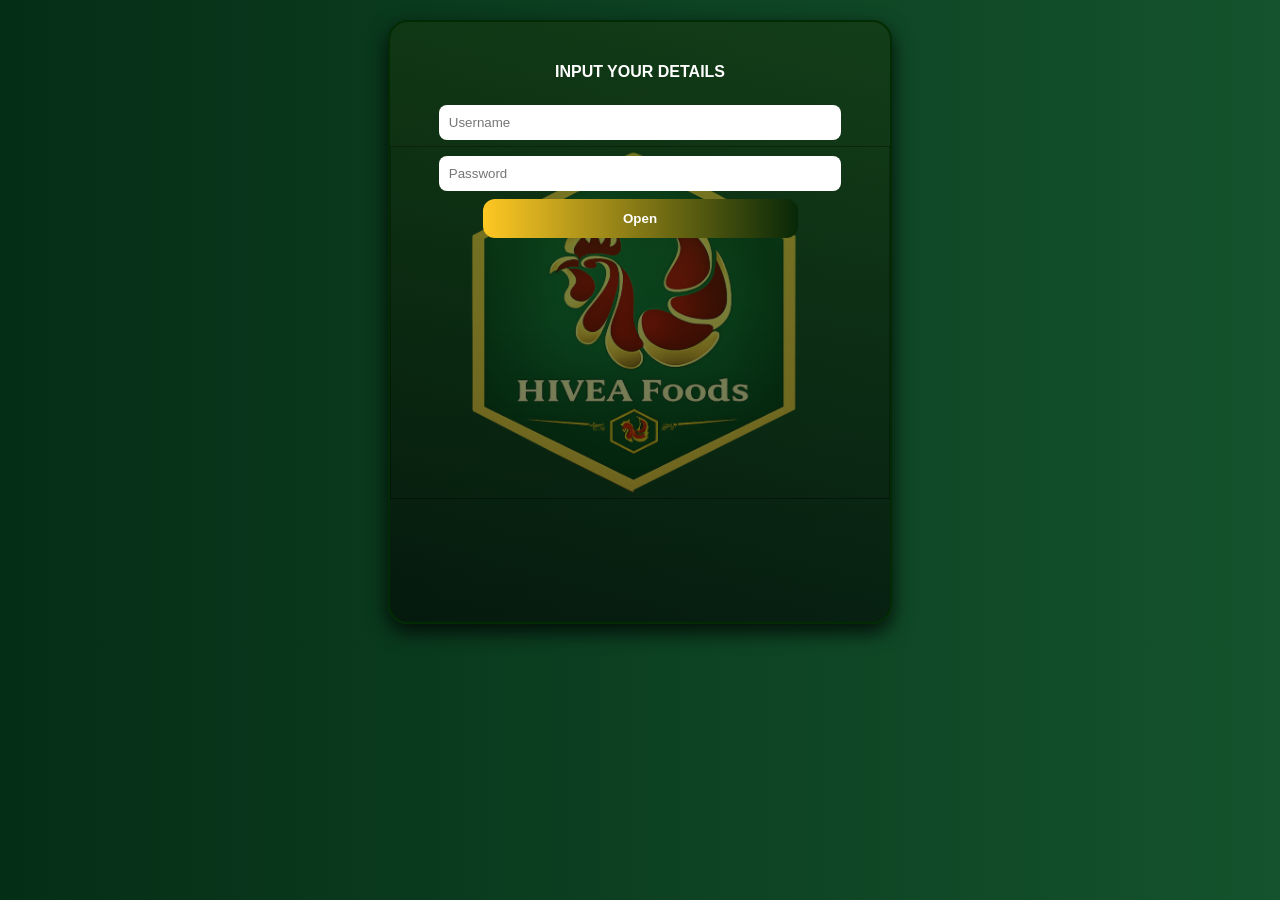
<file: index.HTML>
<!DOCTYPE html>
<html lang="en">
<head>
    <meta charset="UTF-8">
    <meta name="viewport" content="width=device-width, initial-scale=1.0">
    <link rel="stylesheet" href="styles.css">
    <link rel="manifest" href="manifest.json">
    <title>Hivea Foods - Login</title>
</head>
<body>
    <div class="container2">
        <p><b> INPUT YOUR DETAILS </b></p>
        <input type="text" id="name" placeholder="Username"><br>
        <input type="password" id="psw" placeholder="Password"><br>
        <button class="btn-primary" onclick="handleLogin()"> Open </button>
    </div>
    <script src="SCRIPT.JS"></script>
</body>
</html>
</file>
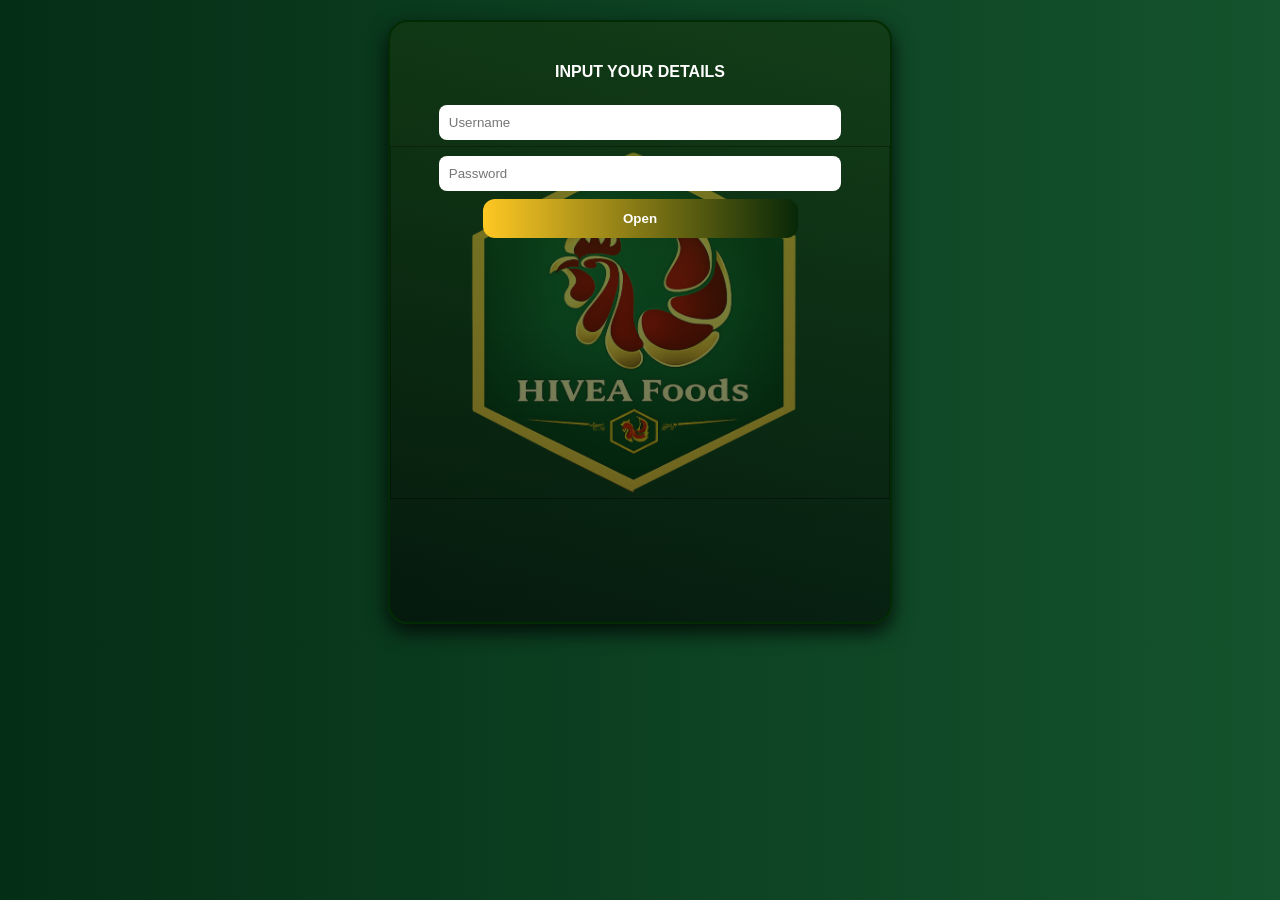
<file: index.html>
<!DOCTYPE html>
<html lang="en">
<head>
    <meta charset="UTF-8">
    <meta name="viewport" content="width=device-width, initial-scale=1.0">
    <link rel="stylesheet" href="styles.css">
    <link rel="manifest" href="manifest.json">
    <title>Hivea Foods - index</title>
</head>
<body>
    <div class="container2">
        <p><b> INPUT YOUR DETAILS </b></p>
        <input type="text" id="name" placeholder="Username"><br>
        <input type="password" id="psw" placeholder="Password"><br>
        <button class="btn-primary" onclick="handleLogin()"> Open </button>
    </div>
    <script src="script.js"></script>
</body>
</html>
</file>
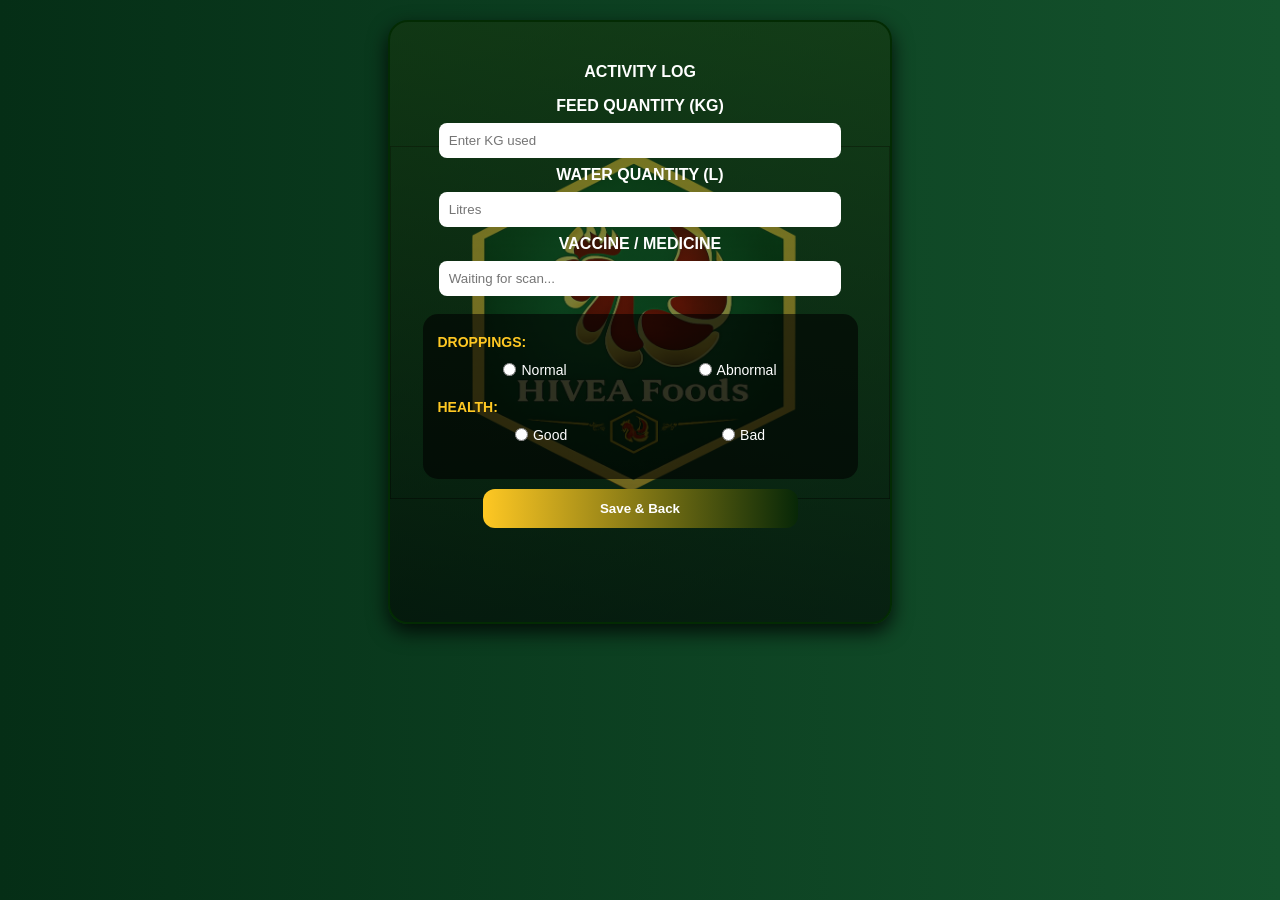
<file: AFTERNOON.HTML>
<!DOCTYPE html>
<html lang="en">
<head>
    <meta charset="UTF-8">
    <meta name="viewport" content="width=device-width, initial-scale=1.0">
    <link rel="stylesheet" href="styles.css">
    <title>Hivea Foods - Schedule</title>
</head>
<body>
    <div class="container">
        <p id="MORNING"><b> ACTIVITY LOG </b></p>
        
        <label><b> FEED QUANTITY (KG) </b></label>
        <input type="number" id="FeedQty" placeholder="Enter KG used">
        
        <label><b> WATER QUANTITY (L) </b></label>
        <input type="number" id="WaterLtr" placeholder="Litres">

        <label><b> VACCINE / MEDICINE </b></label>
        <input type="text" id="Water Quantity" placeholder="Waiting for scan..." readonly>


        <div class="status-box">
    <p><b>DROPPINGS:</b></p>
    <div class="radio-group">
        <label><input type="radio" name="droppings" value="Normal"> Normal</label>
        <label><input type="radio" name="droppings" value="abnormal"> Abnormal</label>
    </div>
    
    <p><b>HEALTH:</b></p>
    <div class="radio-group">
        <label><input type="radio" name="health" value="Good"> Good</label>
        <label><input type="radio" name="health" value="Bad"> Bad</label>
    </div>
</div>

        <button class="btn-primary" onclick="saveFeed()"> Save & Back </button>
    </div>
    <script src="SCRIPT.JS"></script>
</body>
</html>
</file>
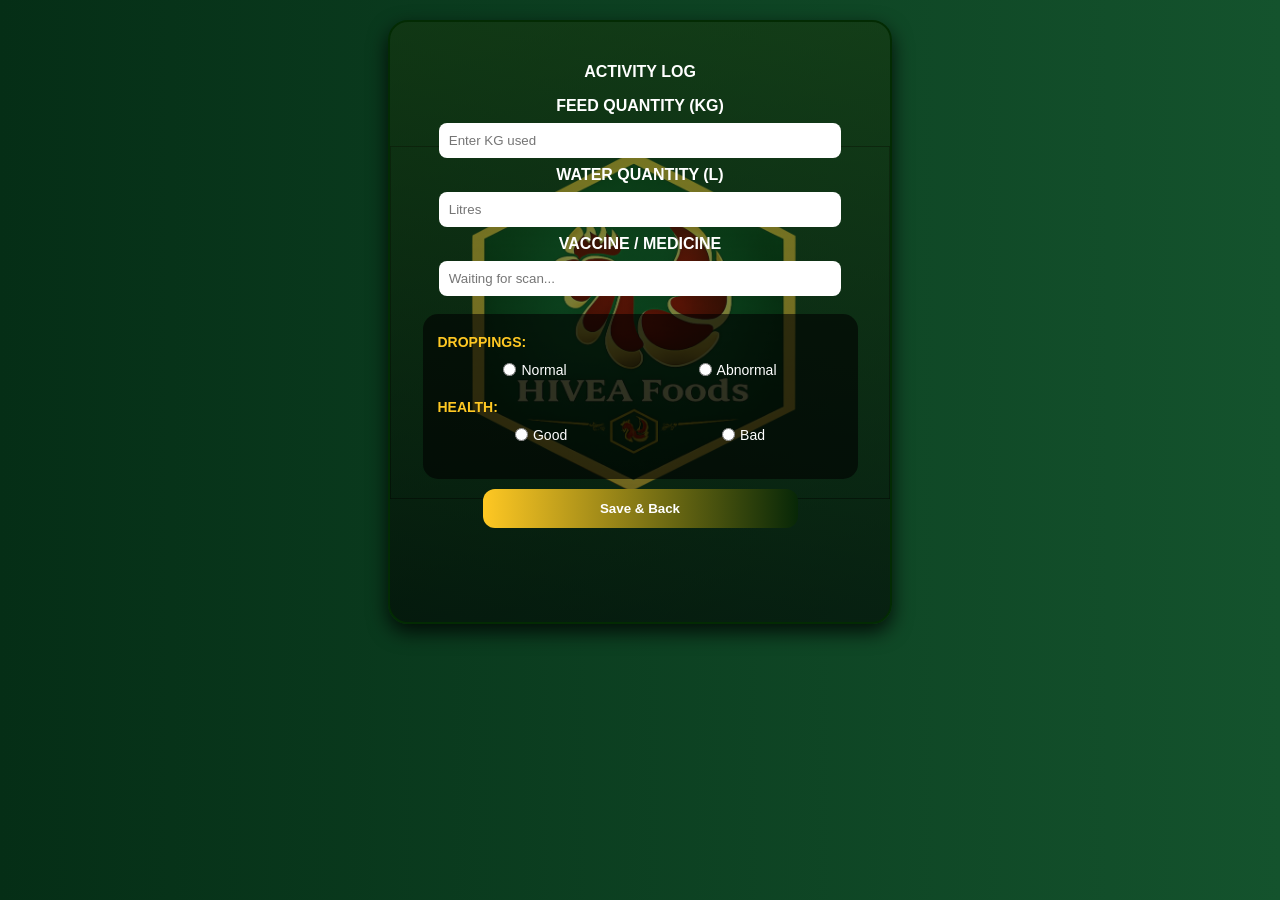
<file: afternoon.html>
<!DOCTYPE html>
<html lang="en">
<head>
    <meta charset="UTF-8">
    <meta name="viewport" content="width=device-width, initial-scale=1.0">
    <link rel="stylesheet" href="styles.css">
    <title>Hivea Foods - Schedule</title>
</head>
<body>
    <div class="container">
        <p id="MORNING"><b> ACTIVITY LOG </b></p>
        
        <label><b> FEED QUANTITY (KG) </b></label>
        <input type="number" id="FeedQty" placeholder="Enter KG used">
        
        <label><b> WATER QUANTITY (L) </b></label>
        <input type="number" id="WaterLtr" placeholder="Litres">

        <label><b> VACCINE / MEDICINE </b></label>
        <input type="text" id="Water Quantity" placeholder="Waiting for scan..." readonly>


        <div class="status-box">
    <p><b>DROPPINGS:</b></p>
    <div class="radio-group">
        <label><input type="radio" name="droppings" value="Normal"> Normal</label>
        <label><input type="radio" name="droppings" value="abnormal"> Abnormal</label>
    </div>
    
    <p><b>HEALTH:</b></p>
    <div class="radio-group">
        <label><input type="radio" name="health" value="Good"> Good</label>
        <label><input type="radio" name="health" value="Bad"> Bad</label>
    </div>
</div>

        <button class="btn-primary" onclick="saveFeed()"> Save & Back </button>
    </div>
    <script src="script.js"></script>
</body>
</html>
</file>
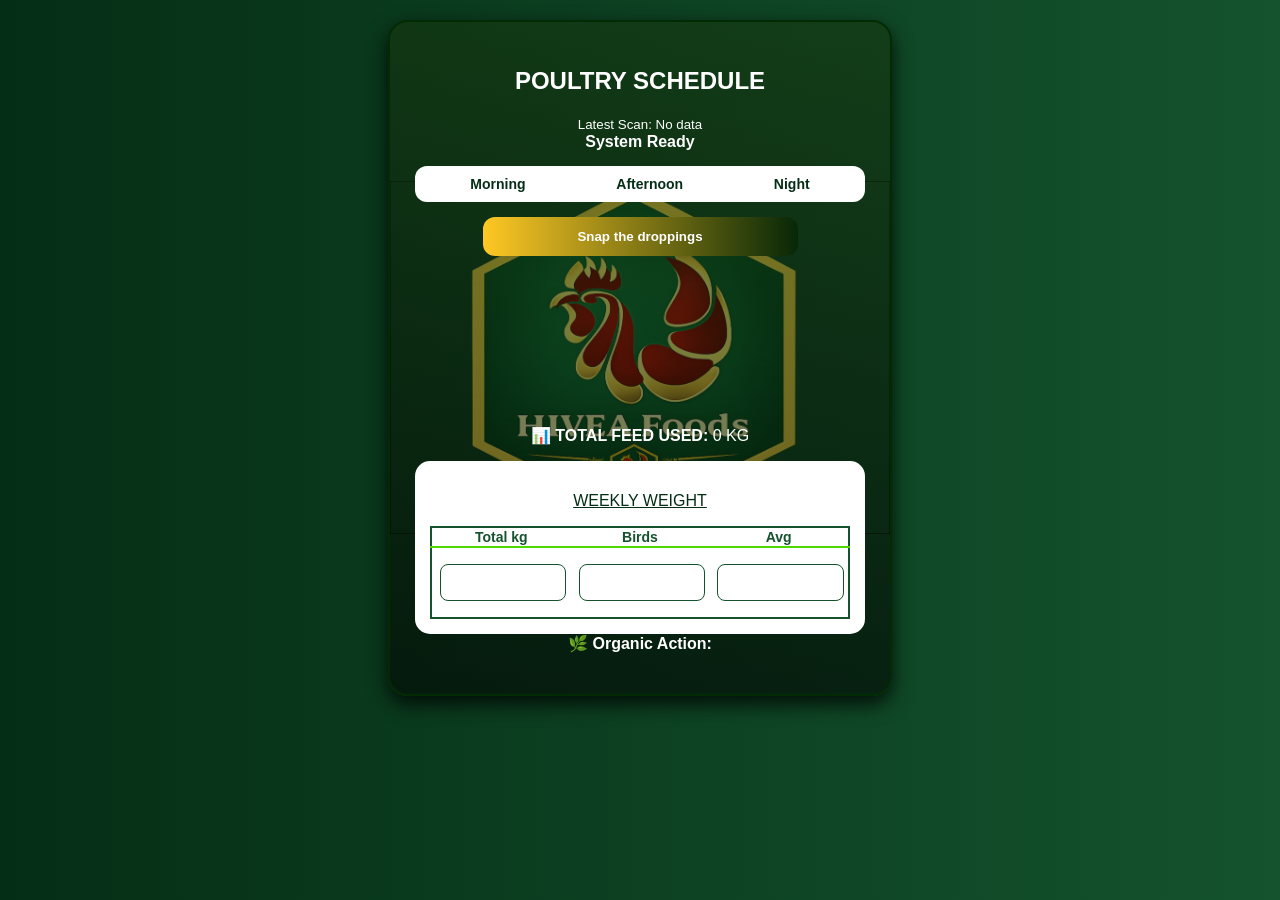
<file: DASHBOARD.HTML>
<!DOCTYPE html>
<html lang="en">
<head>
    <meta charset="UTF-8">
    <meta name="viewport" content="width=device-width, initial-scale=1.0">
    <link rel="stylesheet" href="styles.css">
    <link rel="manifest" href="manifest.json">
    <title>Hivea Foods - Dashboard</title>
</head>
<body>
    <div class="container1">
        <h2><b> POULTRY SCHEDULE </b></h2>
        
        <div id="latest-scan-banner">
            <small>Latest Scan: <span id="scan-time">No data</span></small><br>
            <strong id="scan-result">System Ready</strong>
        </div>

        <div class="navbar">
            <a href="MORNING.HTML"> Morning </a>
            <a href="AFTERNOON.HTML"> Afternoon </a>
            <a href="NIGHT.HTML"> Night </a> 
        </div>

        <button class="btn-secondary" onclick="startCamera()"> Snap the droppings </button>
        
        <div id="camera-container">
            <video id="camera-feed" autoplay playsinline></video>
        </div>

        <div class="feed-summary">
            <p>📊 <b>TOTAL FEED USED:</b> <span id="total-feed-display">0</span> KG</p>
        </div>

        <div class="Weekly-card">
            <p><u> WEEKLY WEIGHT </u></p>
            <table> 
                <thead>
                    <tr>
                        <th>Total kg</th>
                        <th>Birds</th>
                        <th>Avg</th>
                    </tr>
                </thead>
                <tbody>
                    <tr>
                        <td><input type="number" id="totalW"></td>
                        <td><input type="number" id="birdC"></td>
                        <td><input type="text" id="avgW" readonly></td>
                    </tr>
                </tbody>
            </table>
        </div>

        <div id="recommendation-box">
            <strong>🌿 Organic Action:</strong>
            <p id="herbal-recipe"></p>
        </div>
    </div>
    <script src="SCRIPT.JS"></script>
</body>
</html>
</file>
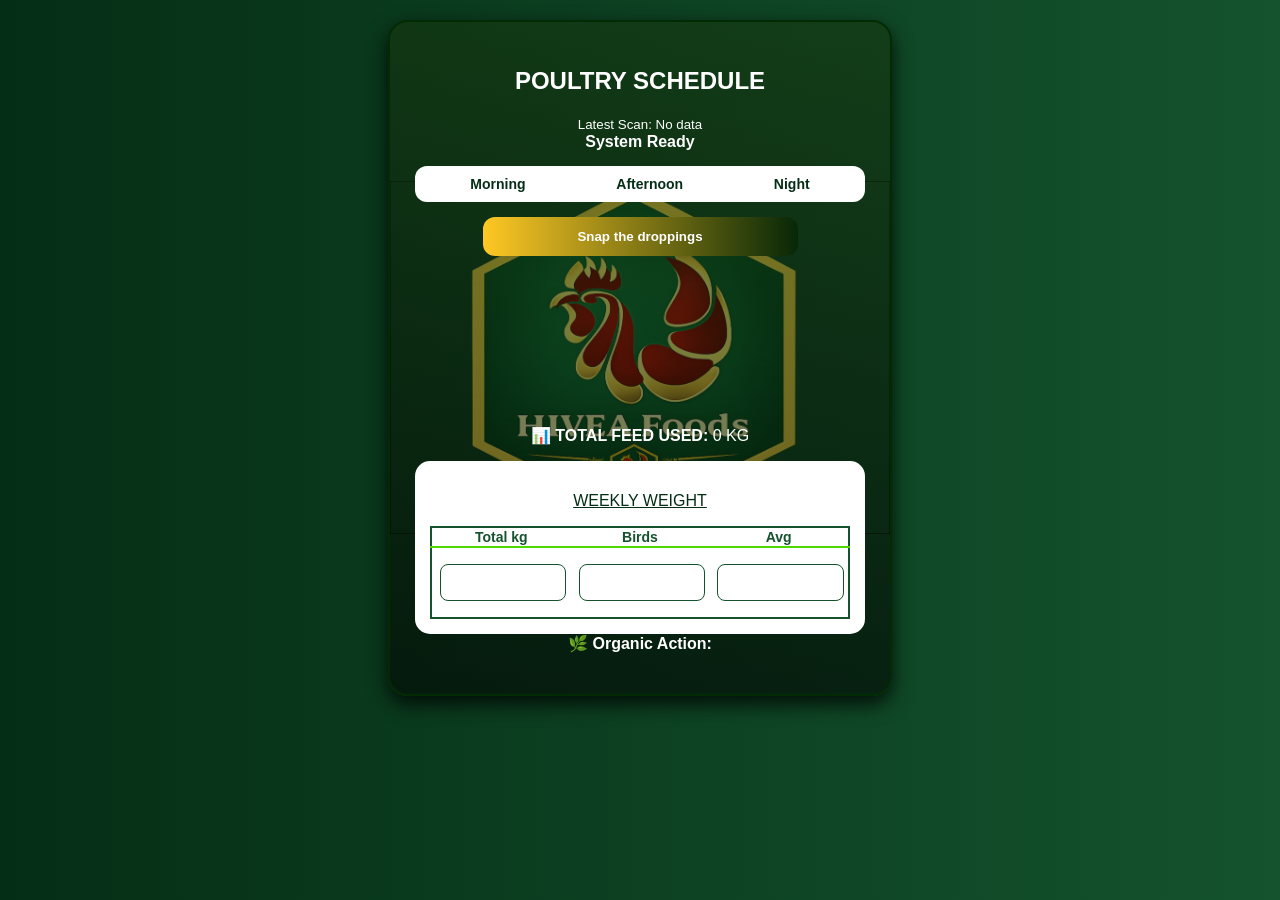
<file: dashboard.html>
<!DOCTYPE html>
<html lang="en">
<head>
    <meta charset="UTF-8">
    <meta name="viewport" content="width=device-width, initial-scale=1.0">
    <link rel="stylesheet" href="styles.css">
    <link rel="manifest" href="manifest.json">
    <title>Hivea Foods - Dashboard</title>
</head>
<body>
    <div class="container1">
        <h2><b> POULTRY SCHEDULE </b></h2>
        
        <div id="latest-scan-banner">
            <small>Latest Scan: <span id="scan-time">No data</span></small><br>
            <strong id="scan-result">System Ready</strong>
        </div>

        <div class="navbar">
            <a href="morning.html"> Morning </a>
            <a href="afternoon.html"> Afternoon </a>
            <a href="night.html"> Night </a> 
        </div>

        <button class="btn-secondary" onclick="startCamera()"> Snap the droppings </button>
        
        <div id="camera-container">
            <video id="camera-feed" autoplay playsinline></video>
        </div>

        <div class="feed-summary">
            <p>📊 <b>TOTAL FEED USED:</b> <span id="total-feed-display">0</span> KG</p>
        </div>

        <div class="Weekly-card">
            <p><u> WEEKLY WEIGHT </u></p>
            <table> 
                <thead>
                    <tr>
                        <th>Total kg</th>
                        <th>Birds</th>
                        <th>Avg</th>
                    </tr>
                </thead>
                <tbody>
                    <tr>
                        <td><input type="number" id="totalW"></td>
                        <td><input type="number" id="birdC"></td>
                        <td><input type="text" id="avgW" readonly></td>
                    </tr>
                </tbody>
            </table>
        </div>

        <div id="recommendation-box">
            <strong>🌿 Organic Action:</strong>
            <p id="herbal-recipe"></p>
        </div>
    </div>
    <script src="script.js"></script>
</body>
</html>
</file>
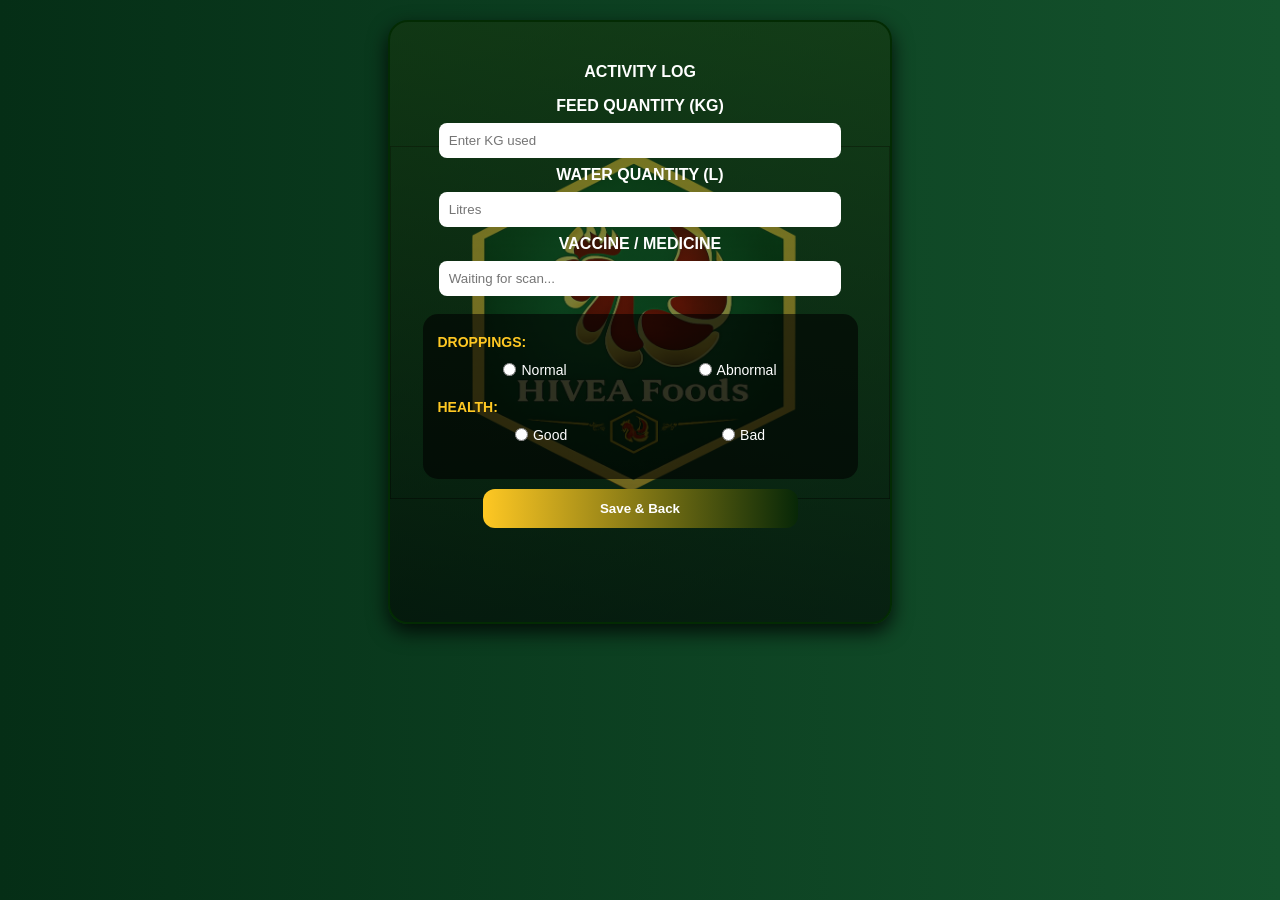
<file: MORNING.HTML>
<!DOCTYPE html>
<html lang="en">
<head>
    <meta charset="UTF-8">
    <meta name="viewport" content="width=device-width, initial-scale=1.0">
    <link rel="stylesheet" href="styles.css">
    <title>Hivea Foods - Schedule</title>
</head>
<body>
    <div class="container">
        <p id="MORNING"><b> ACTIVITY LOG </b></p>
        
        <label><b> FEED QUANTITY (KG) </b></label>
        <input type="number" id="FeedQty" placeholder="Enter KG used">
        
        <label><b> WATER QUANTITY (L) </b></label>
        <input type="number" id="WaterLtr" placeholder="Litres">

        <label><b> VACCINE / MEDICINE </b></label> 
        <input type="text" id="Water Quantity" placeholder="Waiting for scan..." readonly>


        <div class="status-box">
    <p><b>DROPPINGS:</b></p>
    <div class="radio-group">
        <label><input type="radio" name="droppings" value="Normal"> Normal</label>
        <label><input type="radio" name="droppings" value="abnormal"> Abnormal</label>
    </div>
    
    <p><b>HEALTH:</b></p>
    <div class="radio-group">
        <label><input type="radio" name="health" value="Good"> Good</label>
        <label><input type="radio" name="health" value="Bad"> Bad</label>
    </div>
</div>

        <button class="btn-primary" onclick="saveFeed()"> Save & Back </button>
    </div>
    <script src="SCRIPT.JS"></script>
</body>
</html>
</file>
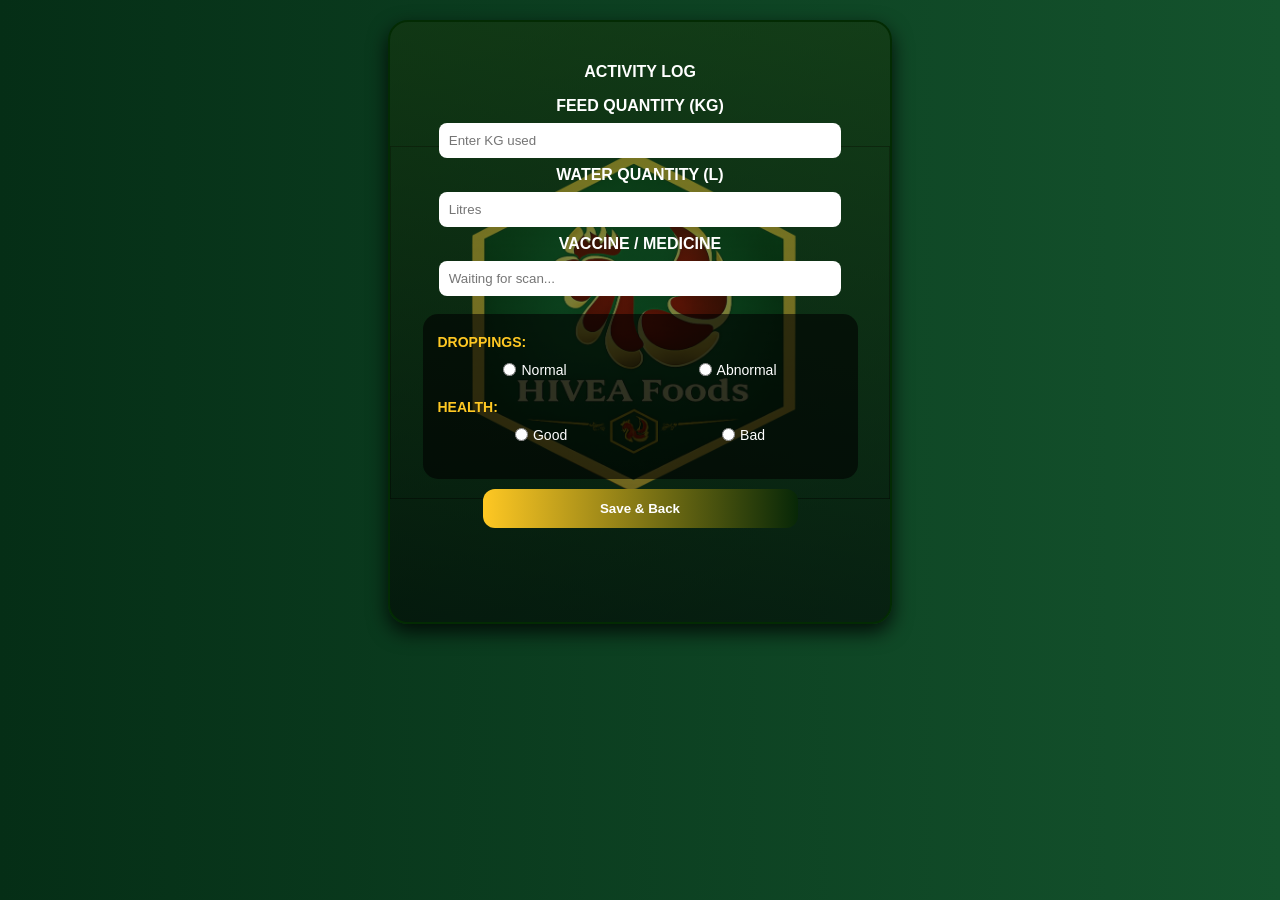
<file: morning.html>
<!DOCTYPE html>
<html lang="en">
<head>
    <meta charset="UTF-8">
    <meta name="viewport" content="width=device-width, initial-scale=1.0">
    <link rel="stylesheet" href="styles.css">
    <title>Hivea Foods - Schedule</title>
</head>
<body>
    <div class="container">
        <p id="MORNING"><b> ACTIVITY LOG </b></p>
        
        <label><b> FEED QUANTITY (KG) </b></label>
        <input type="number" id="FeedQty" placeholder="Enter KG used">
        
        <label><b> WATER QUANTITY (L) </b></label>
        <input type="number" id="WaterLtr" placeholder="Litres">

        <label><b> VACCINE / MEDICINE </b></label> 
        <input type="text" id="Water Quantity" placeholder="Waiting for scan..." readonly>


        <div class="status-box">
    <p><b>DROPPINGS:</b></p>
    <div class="radio-group">
        <label><input type="radio" name="droppings" value="Normal"> Normal</label>
        <label><input type="radio" name="droppings" value="abnormal"> Abnormal</label>
    </div>
    
    <p><b>HEALTH:</b></p>
    <div class="radio-group">
        <label><input type="radio" name="health" value="Good"> Good</label>
        <label><input type="radio" name="health" value="Bad"> Bad</label>
    </div>
</div>

        <button class="btn-primary" onclick="saveFeed()"> Save & Back </button>
    </div>
    <script src="script.js"></script>
</body>
</html>
</file>
<file: styles.css>
body { background: linear-gradient(to right, #052e16, #14532d); font-family: Arial; margin: 0; }
.container, .container1, .container2 { 
    background: linear-gradient(rgba(22, 53, 13, 0.55),rgba(0,0,0,0.55)), url("my design LOGO.jpg");
    border: 2px solid rgb(3, 43, 3) ;
    border-radius: 20px;   box-shadow: 0 8px 20px rgba(0,0,0,0.80);
    padding: 25px; margin: 20px auto;
      width: 70%;
    max-width: 450px;
    min-height: 550px;
    background-size: contain;
    text-align: center;
    background-position: center;
    background-repeat: no-repeat;
    color: white; text-align: center; justify-content: center;
}
.navbar { background: white; display: flex; justify-content: space-around; padding: 10px; border-radius: 12px; margin: 15px 0; }
.navbar a { color: #052e16; text-decoration: none; font-weight: bold; font-size: 14px; }
input { width: 85%; padding: 10px; margin: 8px 0; border-radius: 8px; border: none; }
.btn-primary, .btn-secondary {
    padding: 12px; background: linear-gradient(to right, #ffc823, #072707); 
    color: white; border: none; border-radius: 12px; cursor: pointer; font-weight: bold; width: 70%;
}
.Weekly-card { background: white; color: #052e16; border-radius: 15px; padding: 15px; margin-top: 10px; }
table { width: 100%; border: 2px solid #14532d; text-align: center; border-collapse: collapse; color: #072707; }
.Weekly-card th {
    color: #14532d;
    font-size: 14px;
    border-bottom: 2px solid #4dda02;
}
.Weekly-card td{
    padding: 8px;
}
.Weekly-card input{
    color: #14532d !important;
    border: 1px solid #14532d !important;
    text-align: center;
}
.status-box {
    background: rgba(0, 0, 0, 0.6);
    padding: 15px;
    border-radius: 15px;
    margin: 10px auto;
    width: 90%;
    text-align: left;
}

.status-box p {
    margin: 5px 0;
    font-size: 14px;
    color: #ffc823; /* Matching your gold button color */
}

.radio-group {
    display: flex;
    justify-content: space-around; /* Distributes them evenly on one line */
    align-items: center;
    margin-bottom: 15px;
}

.radio-group label {
    font-size: 14px;
    display: flex;
    align-items: center;
    gap: 5px; /* Puts a small space between the dot and the word */
}
</file>
